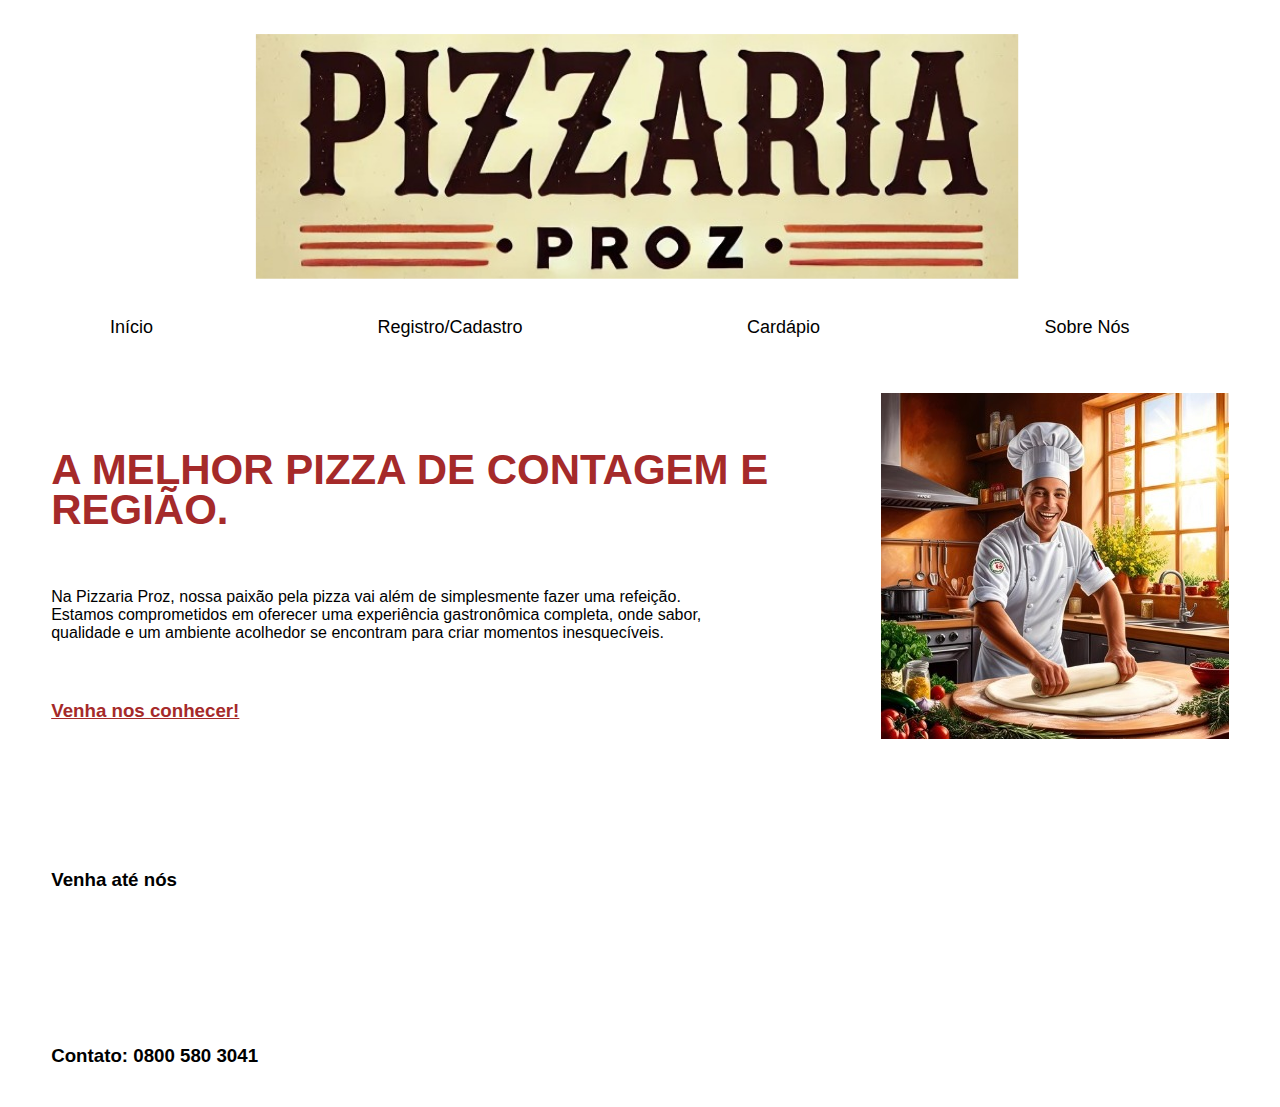
<file: kkkkkkkkkkkk/index.html>
<!DOCTYPE html>
<html lang="pt-br">
<head>
    <meta charset="UTF-8">
    <meta name="viewport" content="width=device-width, initial-scale=1.0">
    <link rel="stylesheet" href="css/style.css">
    <title>Pizzaria Proz</title>
    <script type="text/javascript" src="js/codigo.js"></script>
</head>
<body>
    <header>
        <div class="interface">  
        <div class="logo">
                <a href="#">
            <img src="img/logo1.jpg" alt="Logo da Pizzaria Proz">
                </a>
        </div>
        <div>
            <nav class="menu-desktop">
                <ul>
                    <li><a href="index.html"> Início</a></li>
                    <li><a href="cadastro.html"> Registro/Cadastro</a></li>
                    <li><a href="cardapio.html"> Cardápio</a></li>
                    <li><a href="sobre.html"> Sobre Nós</a></li>
                </ul>
            </nav>
        </div>
        </header>
    <main>
        <section class="topo-do-site">
            <div class="interface">
                <div class="flex">
                    <div class="txt-topo-site"><br><br><br>
                        <h1>A MELHOR PIZZA DE CONTAGEM E REGIÃO.</h1><br>
                        <p>Na Pizzaria Proz, nossa paixão pela pizza vai além de simplesmente fazer uma refeição.<br>
                            Estamos comprometidos em oferecer uma experiência gastronômica completa, onde sabor,<br>
                             qualidade e um ambiente acolhedor se encontram para criar momentos inesquecíveis.</P><br>
                             <h3><a href="sobre.html">Venha nos conhecer!</a></h3><br>
            
                    </div>
                    <div class="img-topo-site">
                        <img src="img/cara_da_pizza.jpg" alt="#">

                    </div>
                </div>
            </div>
            <br><br><br><br><br><br><br>
            <div id="rodape">
                <footer>
                    <h3>Venha até nós</h3>
                    <iframe src="https://www.google.com/maps/embed?pb=!1m18!1m12!1m3!1d3750.3444531761365!2d-44.04264202477207!3d-19.952011281441354!2m3!1f0!2f0!3f0!3m2!1i1024!2i768!4f13.1!3m3!1m2!1s0xa6959410d3c2d9%3A0x3c42a5d249661f5e!2sProz%20Educa%C3%A7%C3%A3o%20-%20Contagem!5e0!3m2!1spt-PT!2sbr!4v1741911876989!5m2!1spt-PT!2sbr"
                        width="150" height="150" style="border:0;" allowfullscreen="" loading="lazy" referrerpolicy="no-referrer-when-downgrade"></iframe>
                    <h3>Contato: 0800 580 3041</h3>
                </footer>
            </div>
        </section>
    </main>



</body>
</html>
</file>
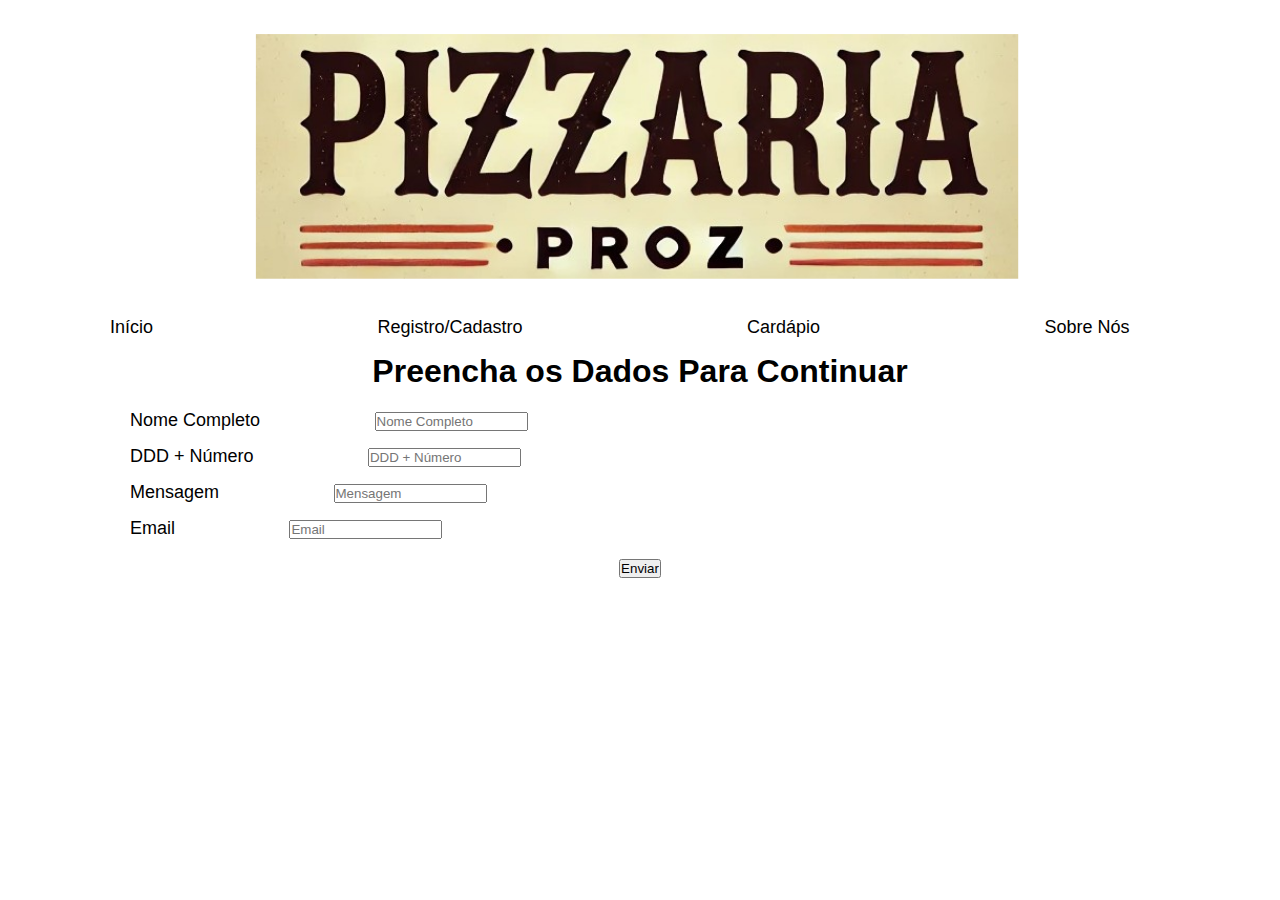
<file: kkkkkkkkkkkk/cadastro.html>
<!DOCTYPE html>
<html lang="pt-br">
<head>
    <meta charset="UTF-8">
    <meta name="viewport" content="width=device-width, initial-scale=1.0">
    <link rel="shortcut icon" href="img/logo.jpg" type="image/x-icon">
    <link rel="stylesheet" href="css/style.css">
    <title>Pizzaria Proz</title>
    <script type="text/javascript" src="js/codigo.js"></script>
</head>
<body>
    <header>
        <div class="interface">  
            <div class="logo">
                <a href="#">
                    <img src="img/logo1.jpg" alt="Logo da Pizzaria Proz">
                </a>
            </div>
            <div>
                <nav class="menu-desktop">
                    <ul>
                        <li><a href="index.html">Início</a></li>
                        <li><a href="cadastro.html">Registro/Cadastro</a></li>
                        <li><a href="cardapio.html">Cardápio</a></li>
                        <li><a href="sobre.html">Sobre Nós</a></li>
                    </ul>
                </nav>
            </div>
        </div>
    </header>

    <h1 class="titulo">Preencha os Dados Para Continuar</h1>

    <form>
        <ul>
            <li>
                <label for="nome">Nome Completo</label>
                <input type="text" id="nome" name="nome" placeholder="Nome Completo">
            </li>
            <li>
                <label for="numero">DDD + Número</label>
                <input type="tel" id="numero" name="numero" placeholder="DDD + Número">
            </li>
            <li>
                <label for="mensagem">Mensagem</label>
                <input type="text" id="mensagem" name="mensagem" placeholder="Mensagem">
            </li>
            <li>
                <label for="email">Email</label>
                <input type="email" id="email" name="email" placeholder="Email">
            </li>
        </ul>

        <div class="botao-container">
                  <input type="submit" value="Enviar" name="Enviar" />

        </div>
    </form>

</body>
</html>
</file>
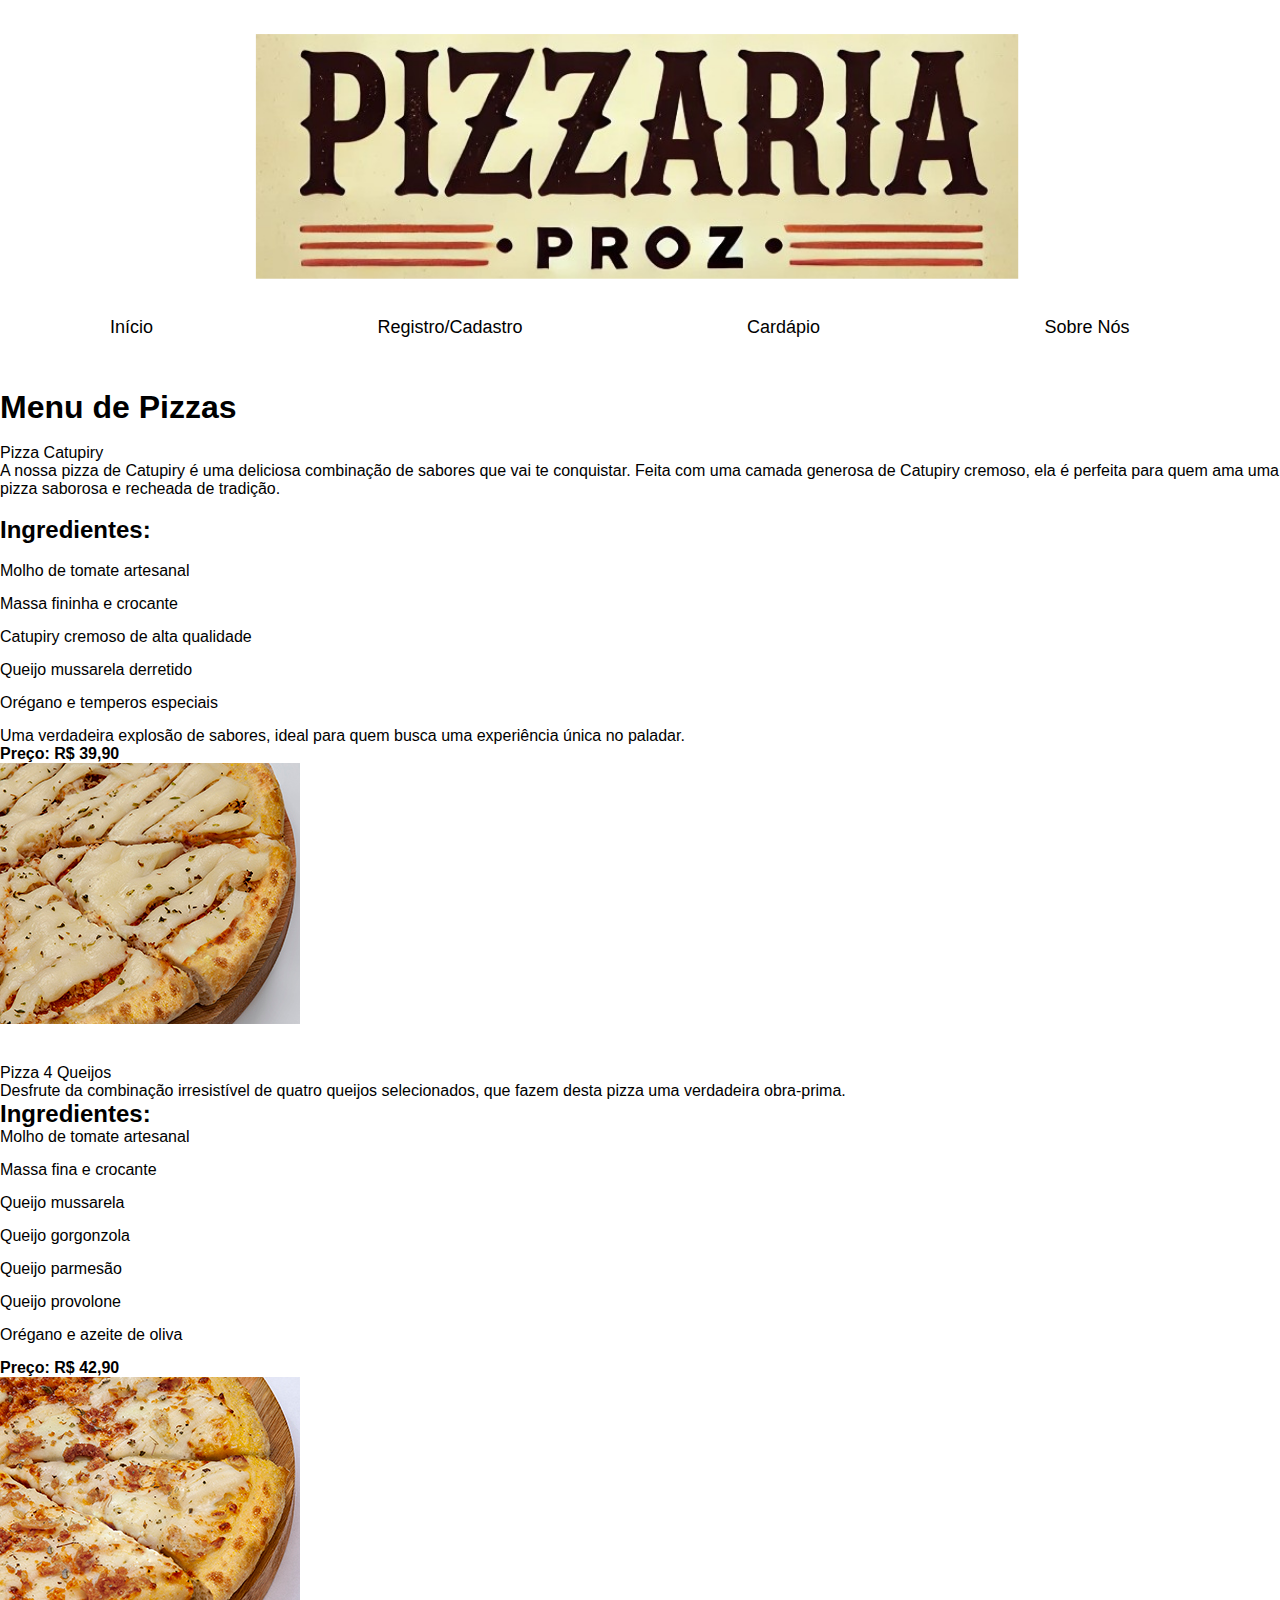
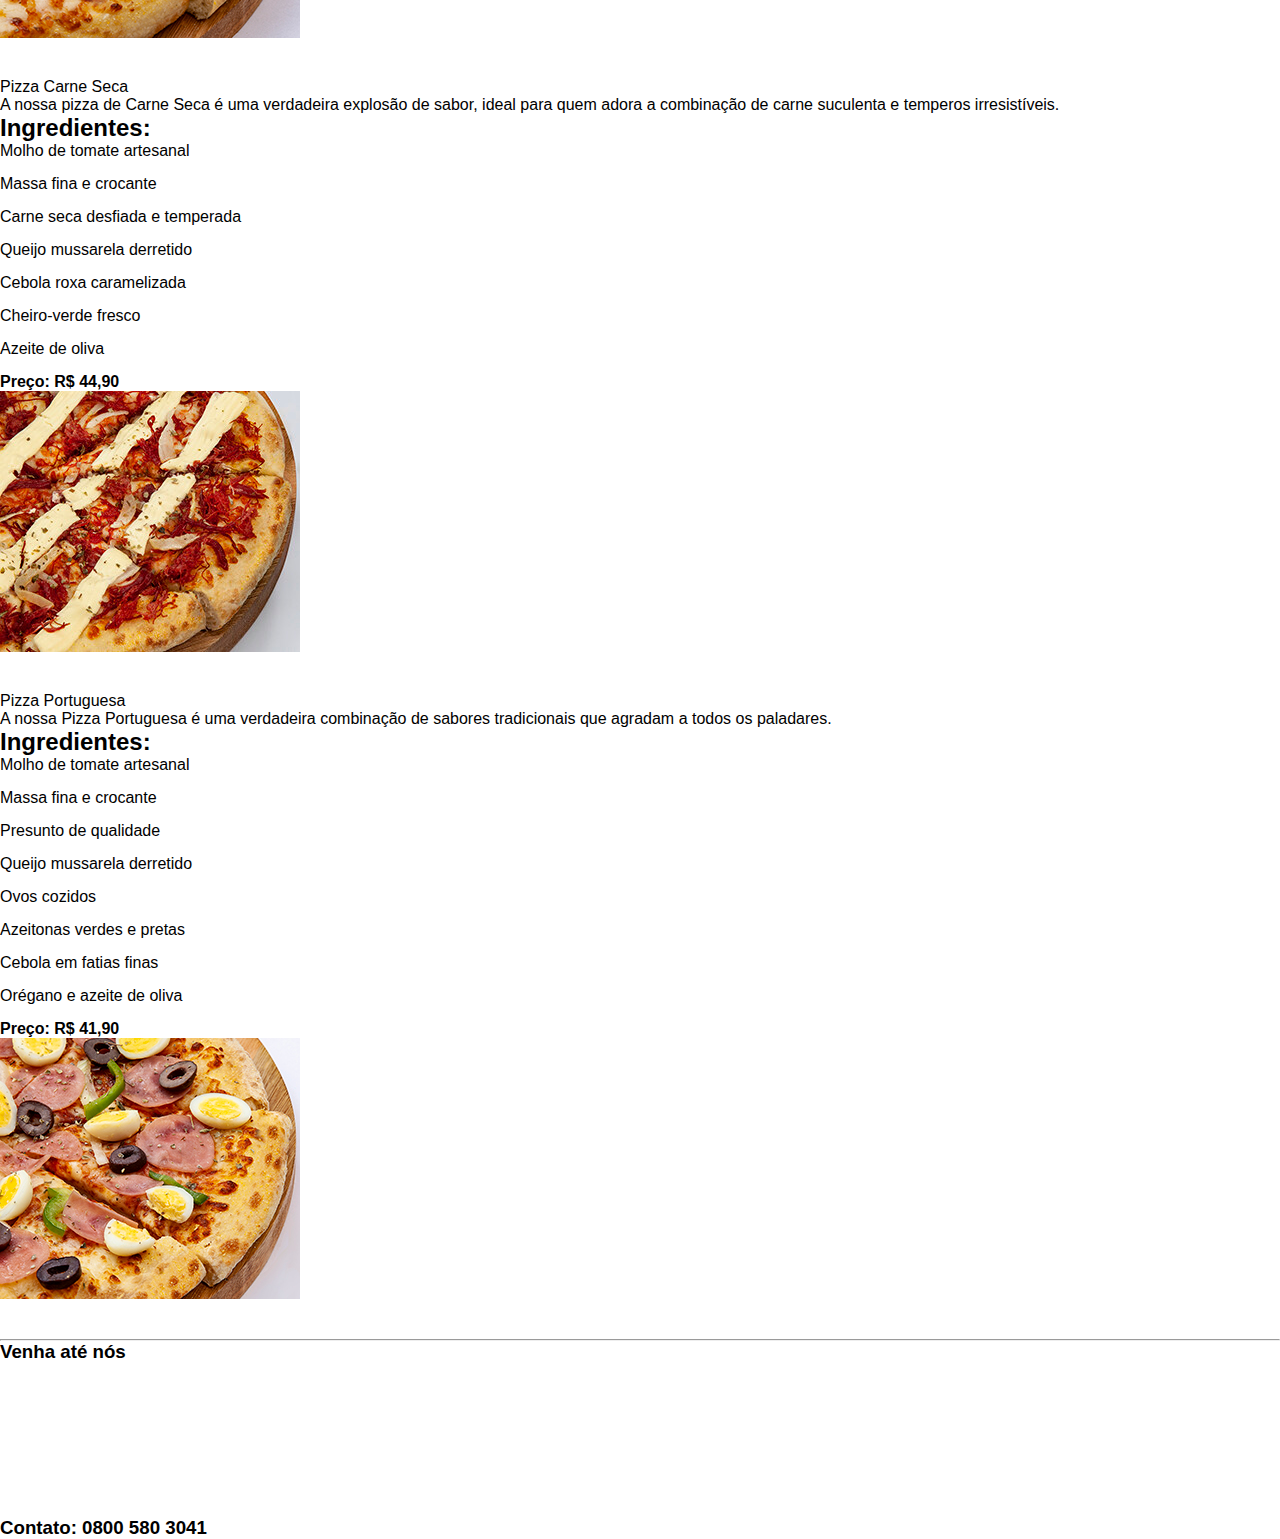
<file: kkkkkkkkkkkk/cardapio.html>
<!DOCTYPE html>
<html lang="pt-br">
<head>
    <meta charset="UTF-8">
    <meta name="viewport" content="width=device-width, initial-scale=1.0">
    <title>Pizzaria Proz</title>
    <link rel="shortcut icon" href="img/logo.jpg" type="image/x-icon">
    <link rel="stylesheet" href="css/style.css"> 
</head>
<body>
    <header>
        <div class="interface">  
        <div class="logo">
                <a href="#">
            <img src="img/logo1.jpg" alt="Logo da Pizzaria Proz">
                </a>
        </div>
        <div>
            <nav class="menu-desktop">
                <ul>
                    <li><a href="index.html"> Início</a></li>
                    <li><a href="Registro/Cadastro"> Registro/Cadastro</a></li>
                    <li><a href="cardapio.html"> Cardápio</a></li>
                    <li><a href="sobre.html"> Sobre Nós</a></li>
                </ul>
            </nav>
        </div>
        
    </header><br><br>
        
        <div id="conteudo">
                <h1>Menu de Pizzas</h1><br>
            
                <!-- Pizza Catupiry -->
                <div class="pizza-item">
                    <div class="pizza-info">
                        <div class="pizza-title">Pizza Catupiry</div>
                        <p>A nossa pizza de Catupiry é uma deliciosa combinação de sabores que vai te conquistar. Feita com uma camada generosa de Catupiry cremoso, ela é perfeita para quem ama uma pizza saborosa e recheada de tradição.</p><br>
                        <h2>Ingredientes:</h2><br>
                        <ul class="ingredientes">
                            <li>Molho de tomate artesanal</li>
                            <li>Massa fininha e crocante</li>
                            <li>Catupiry cremoso de alta qualidade</li>
                            <li>Queijo mussarela derretido</li>
                            <li>Orégano e temperos especiais</li>
                        </ul>
                        <p>Uma verdadeira explosão de sabores, ideal para quem busca uma experiência única no paladar.</p>
                        <div class="preco">
                            <p><strong>Preço: R$ 39,90</strong></p>
                        </div>
                    </div>
                    <div class="pizza-img">
                        <img src="img/frango_catupiry.jpg" alt="Pizza Catupiry"><br><br><br>
                    </div>
                </div>
            
                <!-- Pizza 4 Queijos -->
                <div class="pizza-item">
                    <div class="pizza-info">
                        <div class="pizza-title">Pizza 4 Queijos</div>
                        <p>Desfrute da combinação irresistível de quatro queijos selecionados, que fazem desta pizza uma verdadeira obra-prima.</p>
                        <h2>Ingredientes:</h2>
                        <ul class="ingredientes">
                            <li>Molho de tomate artesanal</li>
                            <li>Massa fina e crocante</li>
                            <li>Queijo mussarela</li>
                            <li>Queijo gorgonzola</li>
                            <li>Queijo parmesão</li>
                            <li>Queijo provolone</li>
                            <li>Orégano e azeite de oliva</li>
                        </ul>
                        <div class="preco">
                            <p><strong>Preço: R$ 42,90</strong></p>
                        </div>
                    </div>
                    <div class="pizza-img">
                        <img src="img/4queijos,jpg.jpg" alt="Pizza 4 Queijos"><br><br><br>
                    </div>
                </div>
            
                <!-- Pizza Carne Seca -->
                <div class="pizza-item">
                    <div class="pizza-info">
                        <div class="pizza-title">Pizza Carne Seca</div>
                        <p>A nossa pizza de Carne Seca é uma verdadeira explosão de sabor, ideal para quem adora a combinação de carne suculenta e temperos irresistíveis.</p>
                        <h2>Ingredientes:</h2>
                        <ul class="ingredientes">
                            <li>Molho de tomate artesanal</li>
                            <li>Massa fina e crocante</li>
                            <li>Carne seca desfiada e temperada</li>
                            <li>Queijo mussarela derretido</li>
                            <li>Cebola roxa caramelizada</li>
                            <li>Cheiro-verde fresco</li>
                            <li>Azeite de oliva</li>
                        </ul>
                        <div class="preco">
                            <p><strong>Preço: R$ 44,90</strong></p>
                        </div>
                    </div>
                    <div class="pizza-img">
                        <img src="img/carne_seca.jpg" alt="Pizza Carne Seca"><br><br><br>
                    </div>
                </div>
            
                <!-- Pizza Portuguesa -->
                <div class="pizza-item">
                    <div class="pizza-info">
                        <div class="pizza-title">Pizza Portuguesa</div>
                        <p>A nossa Pizza Portuguesa é uma verdadeira combinação de sabores tradicionais que agradam a todos os paladares.</p>
                        <h2>Ingredientes:</h2>
                        <ul class="ingredientes">
                            <li>Molho de tomate artesanal</li>
                            <li>Massa fina e crocante</li>
                            <li>Presunto de qualidade</li>
                            <li>Queijo mussarela derretido</li>
                            <li>Ovos cozidos</li>
                            <li>Azeitonas verdes e pretas</li>
                            <li>Cebola em fatias finas</li>
                            <li>Orégano e azeite de oliva</li>
                        </ul>
                        <div class="preco">
                            <p><strong>Preço: R$ 41,90</strong></p>
                        </div>
                    </div>
                    <div class="pizza-img">
                        <img src="img/portuguesa.jpg" alt="Pizza Portuguesa"><br><br><br>
                    </div>
                </div>
        </div>
    <hr>
        <div id="rodape">
            <footer>
                <h3>Venha até nós</h3>
                <iframe src="https://www.google.com/maps/embed?pb=!1m18!1m12!1m3!1d3750.3444531761365!2d-44.04264202477207!3d-19.952011281441354!2m3!1f0!2f0!3f0!3m2!1i1024!2i768!4f13.1!3m3!1m2!1s0xa6959410d3c2d9%3A0x3c42a5d249661f5e!2sProz%20Educa%C3%A7%C3%A3o%20-%20Contagem!5e0!3m2!1spt-PT!2sbr!4v1741911876989!5m2!1spt-PT!2sbr"
                    width="150" height="150" style="border:0;" allowfullscreen="" loading="lazy" referrerpolicy="no-referrer-when-downgrade"></iframe>
                <h3>Contato: 0800 580 3041</h3>
            </footer>
        </div>
</body>
</html>
</file>
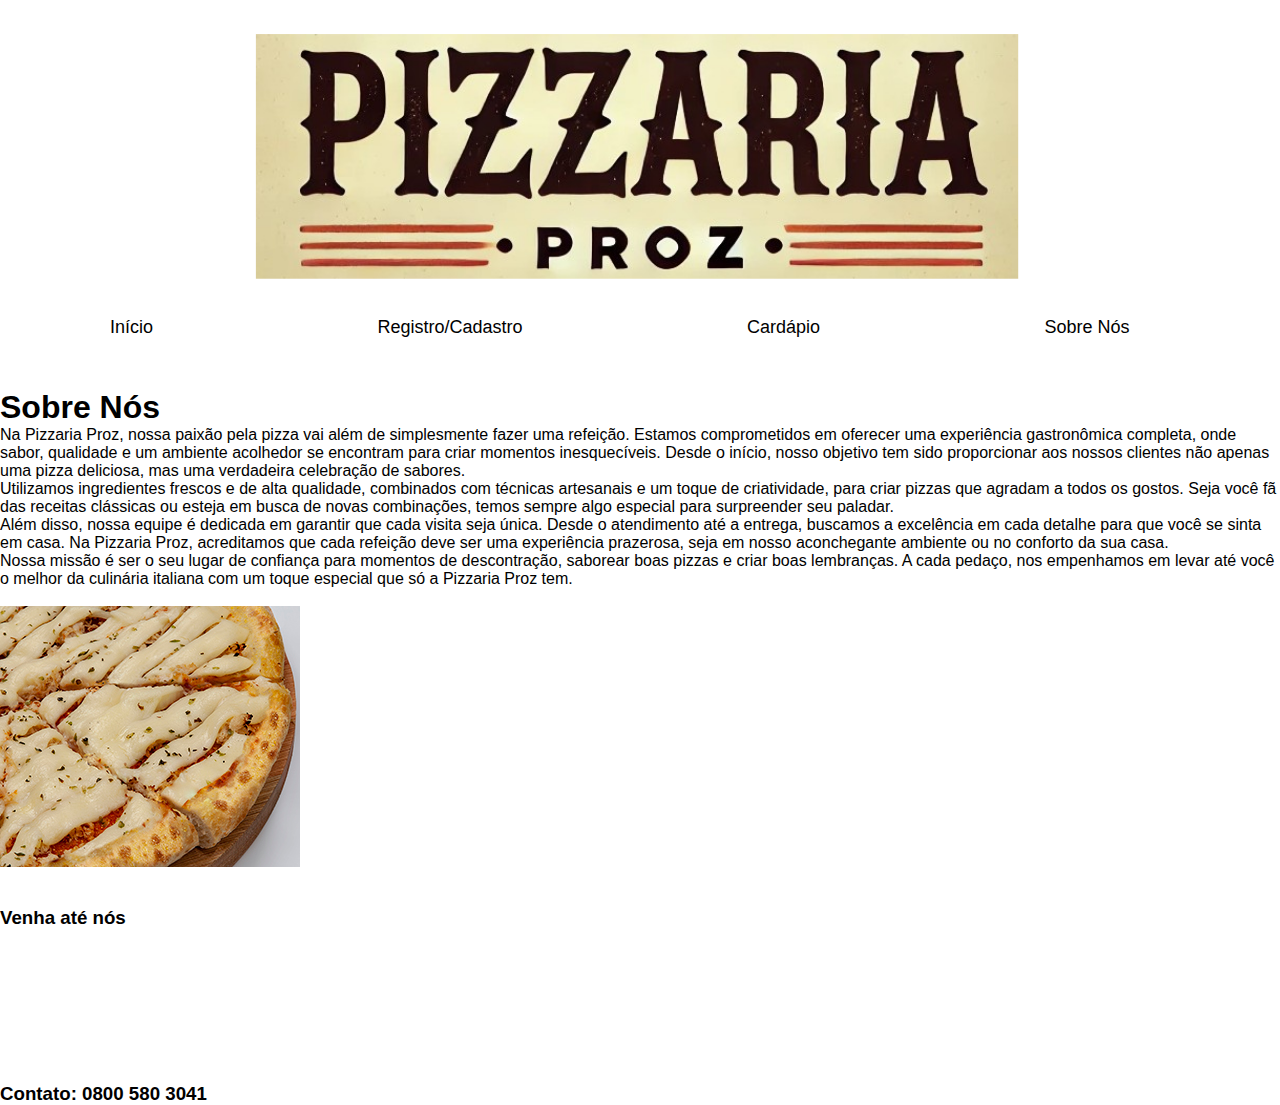
<file: kkkkkkkkkkkk/sobre.html>
<!DOCTYPE html>
<html lang="pt-br">
<head>
    <meta charset="UTF-8">
    <meta name="viewport" content="width=device-width, initial-scale=1.0">
    <title>Pizzaria Proz</title>
    <link rel="shortcut icon" href="img/logo.jpg" type="image/x-icon">
    <link rel="stylesheet" href="css/style.css">

<body>
    <header>
        <div class="interface">  
        <div class="logo">
                <a href="#">
            <img src="img/logo1.jpg" alt="Logo da Pizzaria Proz">
                </a>
        </div>
        <div>
            <nav class="menu-desktop">
                <ul>
                    <li><a href="index.html"> Início</a></li>
                    <li><a href="Registro/Cadastro"> Registro/Cadastro</a></li>
                    <li><a href="cardapio.html"> Cardápio</a></li>
                    <li><a href="sobre.html"> Sobre Nós</a></li>
                </ul>
            </nav>
        </div>
        
    </header>
        <br><br>
        <div id="conteudo">
            <h1>Sobre Nós</h1>
            <p>Na Pizzaria Proz, nossa paixão pela pizza vai além de simplesmente fazer uma refeição. Estamos comprometidos em oferecer uma experiência gastronômica completa, onde sabor, qualidade e um ambiente acolhedor se encontram para criar momentos inesquecíveis. Desde o início, nosso objetivo tem sido proporcionar aos nossos clientes não apenas uma pizza deliciosa, mas uma verdadeira celebração de sabores.
            <p>Utilizamos ingredientes frescos e de alta qualidade, combinados com técnicas artesanais e um toque de criatividade, para criar pizzas que agradam a todos os gostos. Seja você fã das receitas clássicas ou esteja em busca de novas combinações, temos sempre algo especial para surpreender seu paladar.
            <p>Além disso, nossa equipe é dedicada em garantir que cada visita seja única. Desde o atendimento até a entrega, buscamos a excelência em cada detalhe para que você se sinta em casa. Na Pizzaria Proz, acreditamos que cada refeição deve ser uma experiência prazerosa, seja em nosso aconchegante ambiente ou no conforto da sua casa.   
            <p>Nossa missão é ser o seu lugar de confiança para momentos de descontração, saborear boas pizzas e criar boas lembranças. A cada pedaço, nos empenhamos em levar até você o melhor da culinária italiana com um toque especial que só a Pizzaria Proz tem.</p><br>

            <img src="img/frango_catupiry.jpg" alt="">
        </div>
        
        <div id="rodape">
            <footer><br><br>
                <h3>Venha até nós</h3>
                <iframe src="https://www.google.com/maps/embed?pb=!1m18!1m12!1m3!1d3750.3444531761365!2d-44.04264202477207!3d-19.952011281441354!2m3!1f0!2f0!3f0!3m2!1i1024!2i768!4f13.1!3m3!1m2!1s0xa6959410d3c2d9%3A0x3c42a5d249661f5e!2sProz%20Educa%C3%A7%C3%A3o%20-%20Contagem!5e0!3m2!1spt-PT!2sbr!4v1741911876989!5m2!1spt-PT!2sbr"
                    width="150" height="150" style="border:0;" allowfullscreen="" loading="lazy" referrerpolicy="no-referrer-when-downgrade"></iframe>
                <h3>Contato: 0800 580 3041</h3>
            </footer>
        </div>
    </div>
</body>
</html>
</file>
<file: kkkkkkkkkkkk/css/style.css>
/*ESTILO GERAL*/
*{
    margin: 0;
    padding: 0;
    box-sizing: border-box;
    font-family: "Lucida Grande", "Lucida Sans Unicode", Arial, sans-serif;
}
body{
    background-color: #fff;
    height: 100vh;
    
}
.interface{
    max-width: 1280px;
    margin: 0 auto;   
}
.flex{
    display: flex;
}
/*ESTILO DO CABEÇALHO*/
header img{
    padding: 40px 36%;
}
header nav ul{
    list-style-type: none;
}
header a{
    color: black;
    text-decoration: none;
    display: inline-block;
    transition: .2s;
}
header a:hover{
    color: brown;
    transform: scale(1.05);
   
}
header nav ul li{
    display: inline-block;
    padding: 0 110px;
    text-align: center;
    font-size: 18px;
}
h3 a{
    color: brown;
}
/*ESTILO DO TOPO DO SITE*/
section.topo-do-site{
    padding: 40px 4%;
}
section.topo-do-site .flex{
    align-items: center;
    justify-content: center;
    gap: 90px;
}
.topo-do-site h1{
    color: brown;
    font-size: 42px;
    line-height: 40px;
}
.topo-do-site .txt-topo-site p{

    color:black;
    margin: 40px 0;
   
  }
  
  .topo-do-site .img-topo-site img{
    position: relative;
    animation: flutuar 2s ease-in-out infinite alternate;
  
  } 
  
  @keyframes flutuar{
    0% {
      top: 0;
    }
    100%{
      top: 30px;
    }
  }
  
  label{
    display: inline-block;
    padding: 0 110px;
    text-align: center;
    font-size: 18px;

  }
  .titulo {
    text-align: center;
}
.botao-container {
    text-align: center;
}
.label{
    align-items: center;
}
form {
    margin: 20px;
}

ul {
    list-style-type: none;
    padding: 0;
}

li {
    margin-bottom: 15px;
}

.botao-container {
    text-align: center;
    margin-top: 20px;
}

button {
    padding: 10px 20px;
    font-size: 16px;
}
</file>
